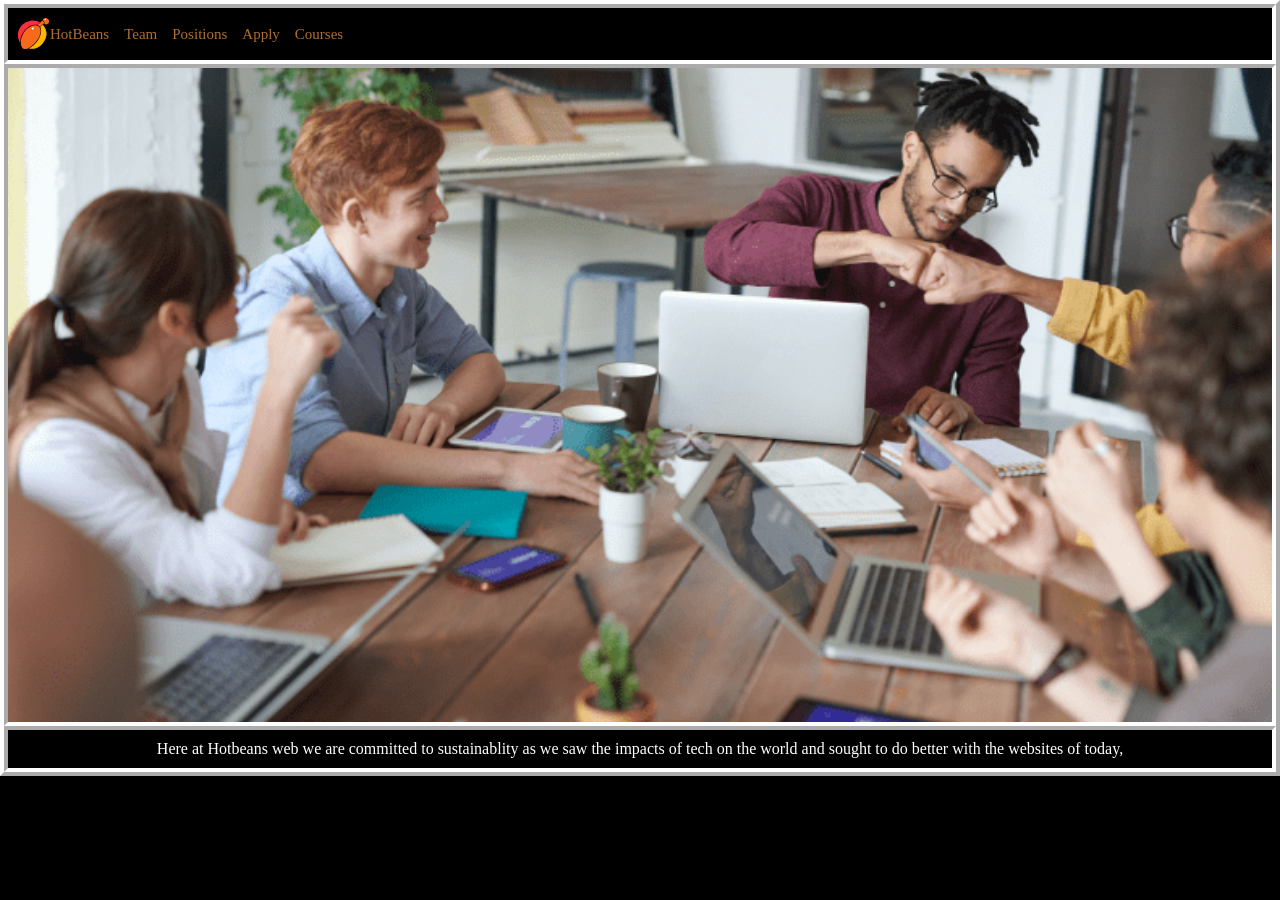
<file: index.html>
<!doctype html>
<html lang="en">
    <head>
        <meta charset="UTF-8" />
        <meta name="viewport" content="width=device-width, initial-scale=1.0" />
        <link rel="stylesheet" href="styles/global.css" />
        <link rel="stylesheet" href="styles/index.css" />
        <link rel="icon" type="image/x-icon" href="images/favicon.svg" />
        <title>HotBeans Web</title>
    </head>
    <body>
        <nav>
            <a href="index.html">
                <img src="images/favicon.svg" alt="Hot beans Icon" />
                HotBeans
            </a>
            <a href="team.html">Team</a>
            <a href="positions.html">Positions</a>
            <a href="apply.html">Apply</a>
            <a href="courses.html">Courses</a>
        </nav>
        <img class="backdrop" src="images/web_team.png" alt="Backdrop" />
        <p>
            Here at Hotbeans web we are committed to sustainablity as we saw the
            impacts of tech on the world and sought to do better with the
            websites of today,
        </p>
    </body>
</html>
</file>
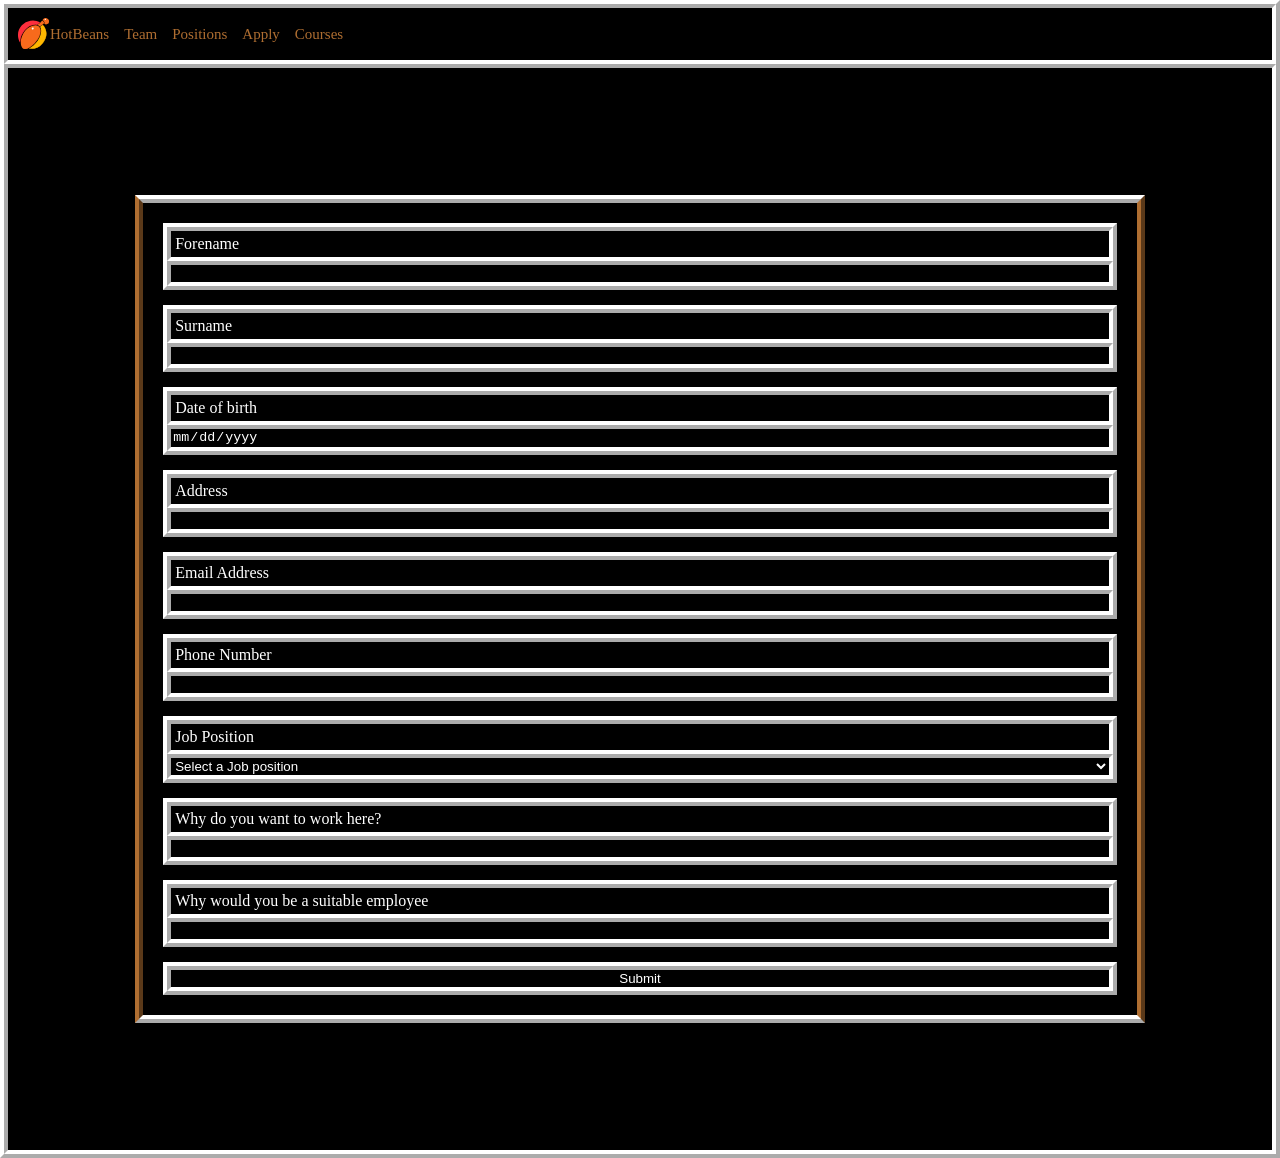
<file: apply.html>
<!doctype html>
<html lang="en">
    <head>
        <meta charset="UTF-8" />
        <meta name="viewport" content="width=device-width, initial-scale=1.0" />
        <link rel="icon" type="image/x-icon" href="images/favicon.svg" />
        <link rel="stylesheet" href="styles/global.css" />
        <link rel="stylesheet" href="styles/apply.css" />
        <title>HotBeans Web</title>
    </head>
    <body>
        <nav>
            <a href="index.html">
                <img src="images/favicon.svg" alt="Hot beans Icon" />
                HotBeans
            </a>
            <a href="team.html">Team</a>
            <a href="positions.html">Positions</a>
            <a href="apply.html">Apply</a>
            <a href="courses.html">Courses</a>
        </nav>
        <main>
            <form>
                <section>
                    <label for="forename">Forename</label>
                    <input type="text" id="forename" name="forename" />
                </section>

                <section>
                    <label for="surname">Surname</label>
                    <input type="text" id="surname" name="surname" />
                </section>

                <section>
                    <label for="date">Date of birth</label>
                    <input type="date" id="date" name="date" />
                </section>

                <section>
                    <label for="address">Address</label>
                    <input type="address" id="address" name="address" />
                </section>

                <section>
                    <label for="email_address">Email Address</label>
                    <input
                        type="email"
                        id="email_address"
                        name="email_address"
                    />
                </section>

                <section>
                    <label for="phone_number">Phone Number</label>
                    <input
                        type="number"
                        id="phone_number"
                        name="phone_number"
                    />
                </section>
                <section>
                    <label for="position">Job Position</label>
                    <select id="position" name="position">
                        <option value="nil">Select a Job position</option>
                        <option value="lead">Lead developer - UK</option>
                        <option value="senior">
                            Senior web developer - UK
                        </option>
                        <option value="junior">
                            Junior web developer - UK
                        </option>
                        <option value="apprentice">
                            Apprentice web developer - UK
                        </option>
                    </select>
                </section>
                <section>
                    <label for="work_reason"
                        >Why do you want to work here?</label
                    >
                    <input type="text" id="work_reason" name="work_reason" />
                </section>
                <section>
                    <label for="work_justification"
                        >Why would you be a suitable employee</label
                    >
                    <input
                        type="text"
                        id="work_justification"
                        name="work_justification"
                    />
                </section>
                <button type="submit">Submit</button>
            </form>
        </main>
    </body>
</html>
</file>
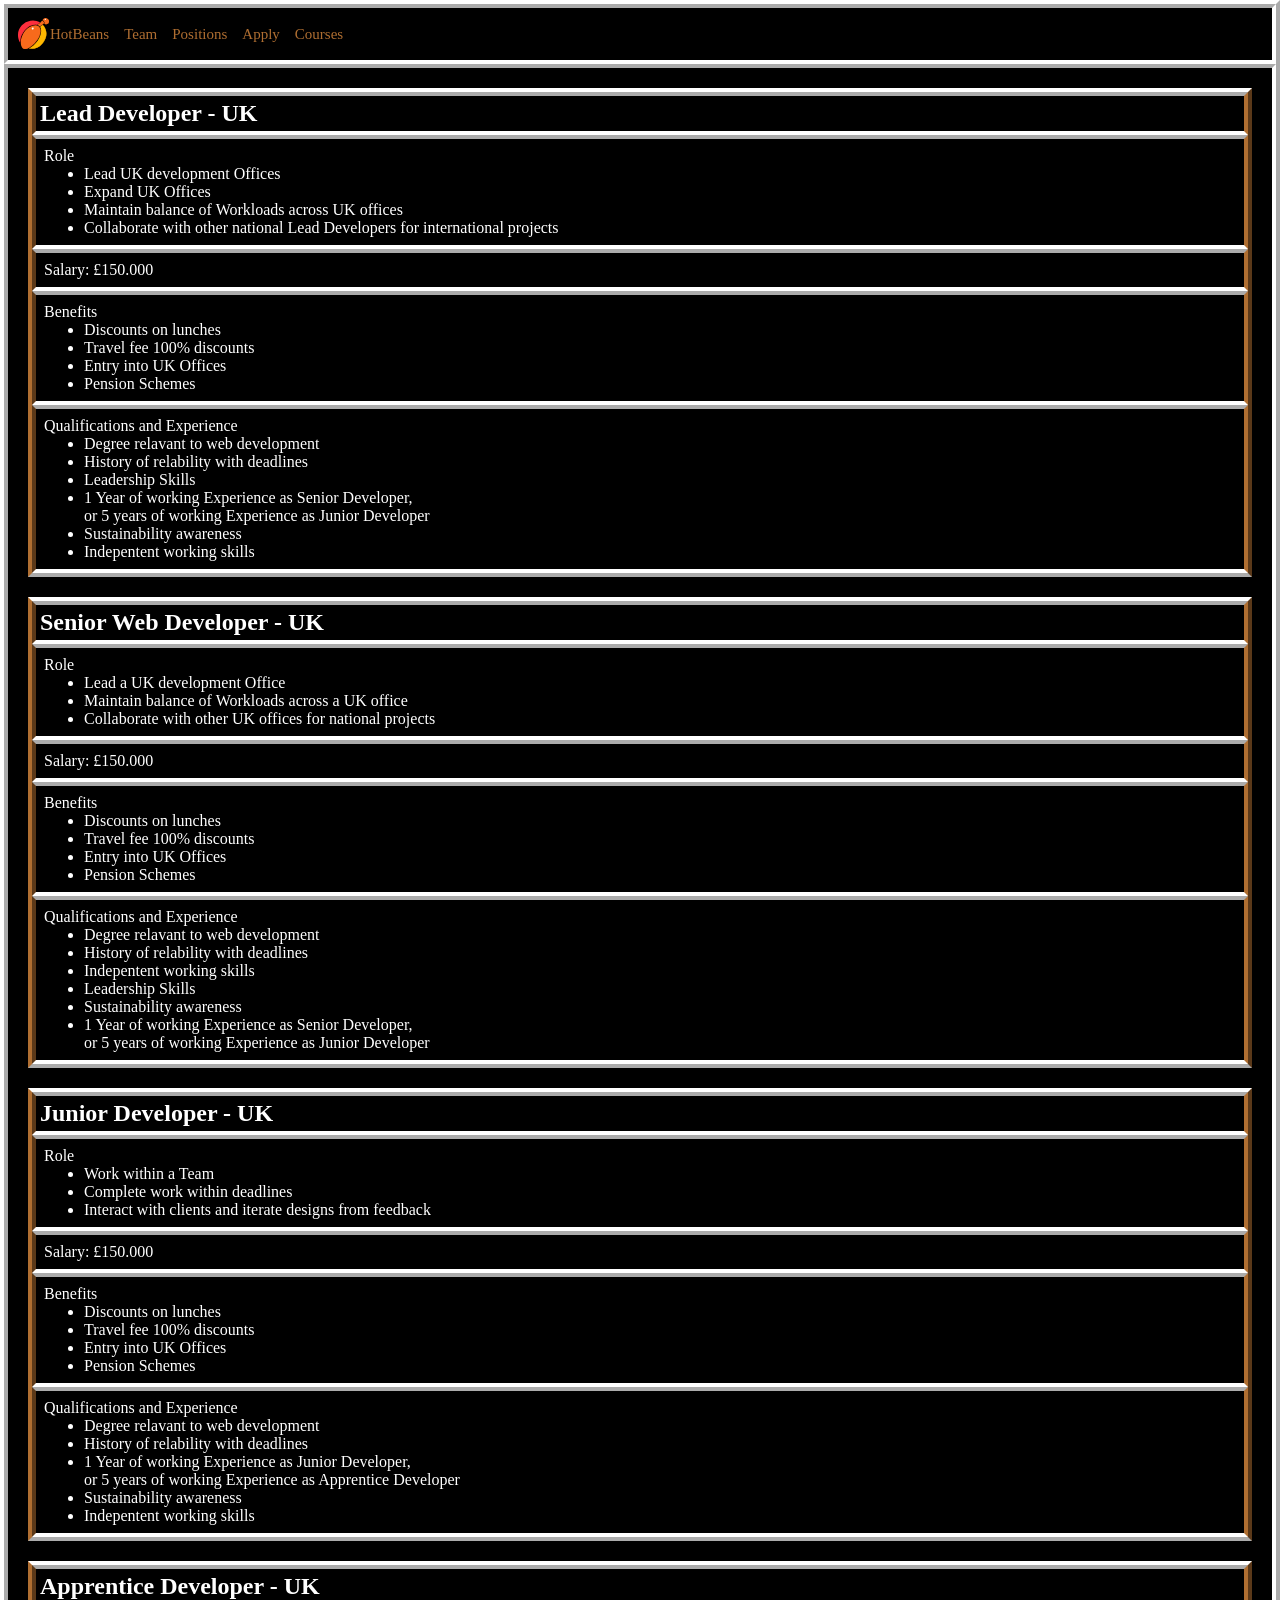
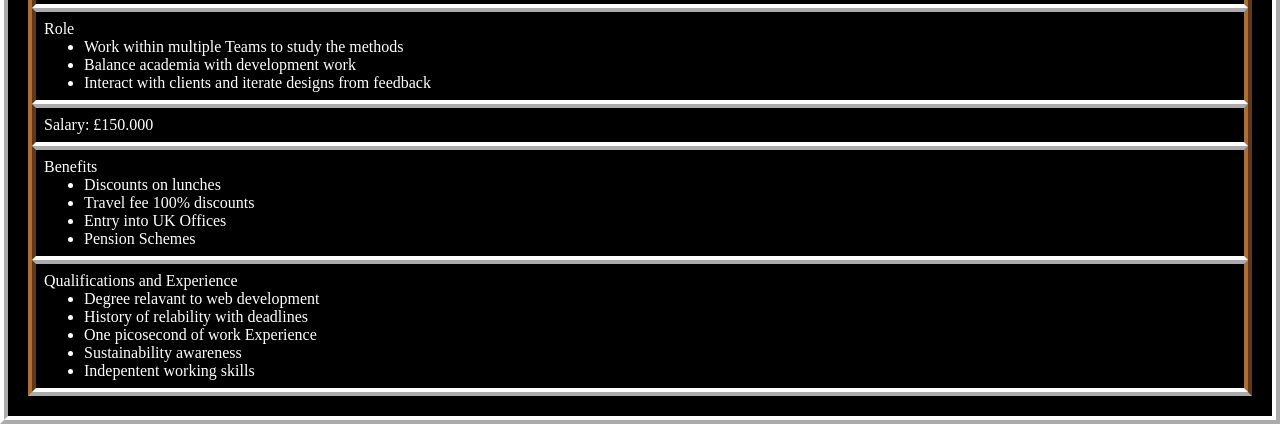
<file: positions.html>
<!doctype html>
<html lang="en">
    <head>
        <meta charset="UTF-8" />
        <meta name="viewport" content="width=device-width, initial-scale=1.0" />
        <link rel="icon" type="image/x-icon" href="images/favicon.svg" />
        <link rel="stylesheet" href="styles/global.css" />
        <link rel="stylesheet" href="styles/positions.css" />
        <title>HotBeans Web</title>
    </head>
    <body>
        <nav>
            <a href="index.html">
                <img src="images/favicon.svg" alt="Hot beans Icon" />
                HotBeans
            </a>
            <a href="team.html">Team</a>
            <a href="positions.html">Positions</a>
            <a href="apply.html">Apply</a>
            <a href="courses.html">Courses</a>
        </nav>
        <main>
            <article>
                <h2>Lead Developer - UK</h2>
                <section>
                    Role
                    <ul>
                        <li>Lead UK development Offices</li>
                        <li>Expand UK Offices</li>
                        <li>Maintain balance of Workloads across UK offices</li>
                        <li>
                            Collaborate with other national Lead Developers for
                            international projects
                        </li>
                    </ul>
                </section>
                <section>Salary: £150.000</section>
                <section>
                    Benefits
                    <ul>
                        <li>Discounts on lunches</li>
                        <li>Travel fee 100% discounts</li>
                        <li>Entry into UK Offices</li>
                        <li>Pension Schemes</li>
                    </ul>
                </section>
                <section>
                    Qualifications and Experience
                    <ul>
                        <li>Degree relavant to web development</li>
                        <li>History of relability with deadlines</li>
                        <li>Leadership Skills</li>
                        <li>
                            1 Year of working Experience as Senior Developer,<br />
                            or 5 years of working Experience as Junior Developer
                        </li>
                        <li>Sustainability awareness</li>
                        <li>Indepentent working skills</li>
                    </ul>
                </section>
            </article>
            <article>
                <h2>Senior Web Developer - UK</h2>
                <section>
                    Role
                    <ul>
                        <li>Lead a UK development Office</li>
                        <li>
                            Maintain balance of Workloads across a UK office
                        </li>
                        <li>
                            Collaborate with other UK offices for national
                            projects
                        </li>
                    </ul>
                </section>
                <section>Salary: £150.000</section>
                <section>
                    Benefits
                    <ul>
                        <li>Discounts on lunches</li>
                        <li>Travel fee 100% discounts</li>
                        <li>Entry into UK Offices</li>
                        <li>Pension Schemes</li>
                    </ul>
                </section>
                <section>
                    Qualifications and Experience
                    <ul>
                        <li>Degree relavant to web development</li>
                        <li>History of relability with deadlines</li>
                        <li>Indepentent working skills</li>
                        <li>Leadership Skills</li>
                        <li>Sustainability awareness</li>
                        <li>
                            1 Year of working Experience as Senior Developer,<br />
                            or 5 years of working Experience as Junior Developer
                        </li>
                    </ul>
                </section>
            </article>
            <article>
                <h2>Junior Developer - UK</h2>
                <section>
                    Role
                    <ul>
                        <li>Work within a Team</li>
                        <li>Complete work within deadlines</li>
                        <li>
                            Interact with clients and iterate designs from
                            feedback
                        </li>
                    </ul>
                </section>
                <section>Salary: £150.000</section>
                <section>
                    Benefits
                    <ul>
                        <li>Discounts on lunches</li>
                        <li>Travel fee 100% discounts</li>
                        <li>Entry into UK Offices</li>
                        <li>Pension Schemes</li>
                    </ul>
                </section>
                <section>
                    Qualifications and Experience
                    <ul>
                        <li>Degree relavant to web development</li>
                        <li>History of relability with deadlines</li>
                        <li>
                            1 Year of working Experience as Junior Developer,<br />
                            or 5 years of working Experience as Apprentice
                            Developer
                        </li>
                        <li>Sustainability awareness</li>
                        <li>Indepentent working skills</li>
                    </ul>
                </section>
            </article>
            <article>
                <h2>Apprentice Developer - UK</h2>
                <section>
                    Role
                    <ul>
                        <li>Work within multiple Teams to study the methods</li>
                        <li>Balance academia with development work</li>
                        <li>
                            Interact with clients and iterate designs from
                            feedback
                        </li>
                    </ul>
                </section>
                <section>Salary: £150.000</section>
                <section>
                    Benefits
                    <ul>
                        <li>Discounts on lunches</li>
                        <li>Travel fee 100% discounts</li>
                        <li>Entry into UK Offices</li>
                        <li>Pension Schemes</li>
                    </ul>
                </section>
                <section>
                    Qualifications and Experience
                    <ul>
                        <li>Degree relavant to web development</li>
                        <li>History of relability with deadlines</li>
                        <li>One picosecond of work Experience</li>
                        <li>Sustainability awareness</li>
                        <li>Indepentent working skills</li>
                    </ul>
                </section>
            </article>
        </main>
    </body>
</html>
</file>
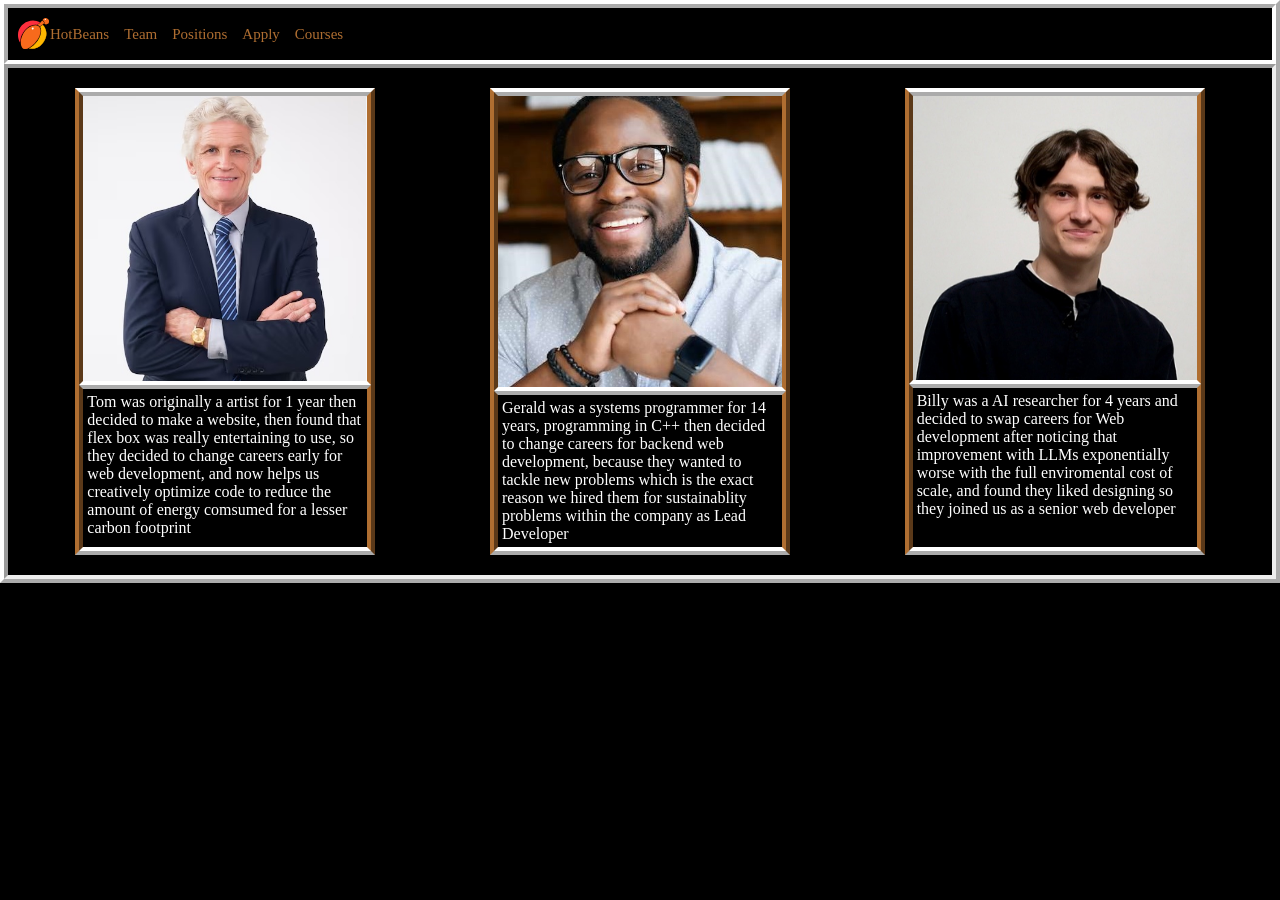
<file: team.html>
<!doctype html>
<html lang="en">
    <head>
        <meta charset="UTF-8" />
        <meta name="viewport" content="width=device-width, initial-scale=1.0" />
        <link rel="icon" type="image/x-icon" href="images/favicon.svg" />
        <link rel="stylesheet" href="styles/global.css" />
        <link rel="stylesheet" href="styles/team.css" />
        <title>HotBeans Web</title>
    </head>
    <body>
        <nav>
            <a href="index.html">
                <img src="images/favicon.svg" alt="Hot beans Icon" />
                HotBeans
            </a>
            <a href="team.html">Team</a>
            <a href="positions.html">Positions</a>
            <a href="apply.html">Apply</a>
            <a href="courses.html">Courses</a>
        </nav>
        <main>
            <article>
                <img
                    src="images/tom.jpg"
                    alt="Photo of Tom the Junior web developer"
                />
                <p>
                    Tom was originally a artist for 1 year then decided to make
                    a website, then found that flex box was really entertaining
                    to use, so they decided to change careers early for web
                    development, and now helps us creatively optimize code to
                    reduce the amount of energy comsumed for a lesser carbon
                    footprint
                </p>
            </article>
            <article>
                <img
                    src="images/gerald.jpg"
                    alt="Photo of gerald the Lead developer"
                />
                <p>
                    Gerald was a systems programmer for 14 years, programming in
                    C++ then decided to change careers for backend web
                    development, because they wanted to tackle new problems
                    which is the exact reason we hired them for sustainablity
                    problems within the company as Lead Developer
                </p>
            </article>
            <article>
                <img
                    src="images/billy.jpg"
                    alt="Photo of Billy the Senior web developer"
                />
                <p>
                    Billy was a AI researcher for 4 years and decided to swap
                    careers for Web development after noticing that improvement
                    with LLMs exponentially worse with the full enviromental
                    cost of scale, and found they liked designing so they joined
                    us as a senior web developer
                </p>
            </article>
        </main>
    </body>
</html>
</file>
<file: styles/global.css>
nav {
    display: flex;
    flex-wrap: wrap;
    padding: 10px;
    gap: 15px;
    border: 4px inset white;
}

nav a {
    display: flex;
    font-size: 15px;
    text-decoration: none;
    color: #af6e31;
    transition: color 1s ease;
    align-items: center;
}

nav a:hover {
    color: orange;
}

nav a img {
    width: 32px;
    height: 32px;
}

body {
    border: 4px outset #ffffff;
}

img {
    display: block;
}

* {
    background: black;
    color: white;
    box-sizing: border-box;
    margin: 0;
    overflow-wrap: anywhere;
}
</file>
<file: styles/index.css>
.backdrop {
    width: 100%;
    border: 4px inset #ffffff;
}

p {
    border: 4px inset #ffffff;
    display: flex;
    color: #ffffff;
    flex-direction: column;
    align-items: center;
    padding: 10px;
    gap: 10px;
}
</file>
<file: styles/apply.css>
main {
    border: 4px white inset;
    padding: 10%;
}

form {
    display: flex;
    flex-direction: column;
    border: 8px white ridge;
    padding: 20px;
    gap: 15px;
    transition: border-color 1s ease;
    border-color: white var(--theme) white var(--theme);
    --theme: #af6e31;
}

form:hover {
    --theme: orange;
}

section {
    display: flex;
    flex-direction: column;
    border: 4px white outset;
}
label {
    color: white;
    border: 4px white inset;
    flex-shrink: 0;
    padding: 4px;
}

input {
    color: white;
    background-color: black;
    width: 100%;
    color: white;
    border: 4px white inset;
    box-sizing: border-box;
}

select {
    color: white;
    background-color: black;
    width: 100%;
    color: white;
    border: 4px white inset;
}

button {
    color: white;
    background-color: black;
    width: 100%;
    color: white;
    border: 8px white ridge;
}
</file>
<file: styles/positions.css>
main {
    display: flex;
    flex-direction: column;
    border: 4px inset #ffffff;
    justify-content: space-around;
    padding: 20px;
    gap: 20px;
    --theme: #af6e31;
}

article {
    display: flex;
    flex-direction: column;
    border: 4px outset;
    transition: border-color ease 1s;
    border-color: white var(--theme) white var(--theme);
    --theme: #af6e31;
}

h2 {
    padding: 4px;
    color: #ffffff;
    border: 4px inset;
    transition: border-color ease 1s;
    border-color: white var(--theme) white var(--theme);
}

section {
    padding: 8px;
    color: #ffffff;
    word-wrap: break-word;
    border: 4px inset;
    transition: border-color ease 1s;
    border-color: white var(--theme) white var(--theme);
}

article:hover {
    --theme: orange;
}
</file>
<file: styles/team.css>
main {
    display: flex;
    flex-wrap: wrap;
    align-items: stretch;
    justify-content: space-around;
    padding: 20px;
    gap: 20px;
    border: 4px inset;
}

article {
    display: flex;
    width: 300px;
    max-width: 100%;
    min-width: 0;
    flex-direction: column;
    border: 4px outset;
    transition: border-color ease 1s;
    border-color: white var(--theme) white var(--theme);
    --theme: #af6e31;
}

article img {
    border: 4px inset;
    transition: border-color ease 1s;
    border-color: white var(--theme) white var(--theme);
}

p {
    height: 100%;
    padding: 4px;
    word-wrap: break-word;
    border: 4px inset;
    transition: border-color ease 1s;
    border-color: white var(--theme) white var(--theme);
}

article:hover {
    --theme: orange;
}
</file>
